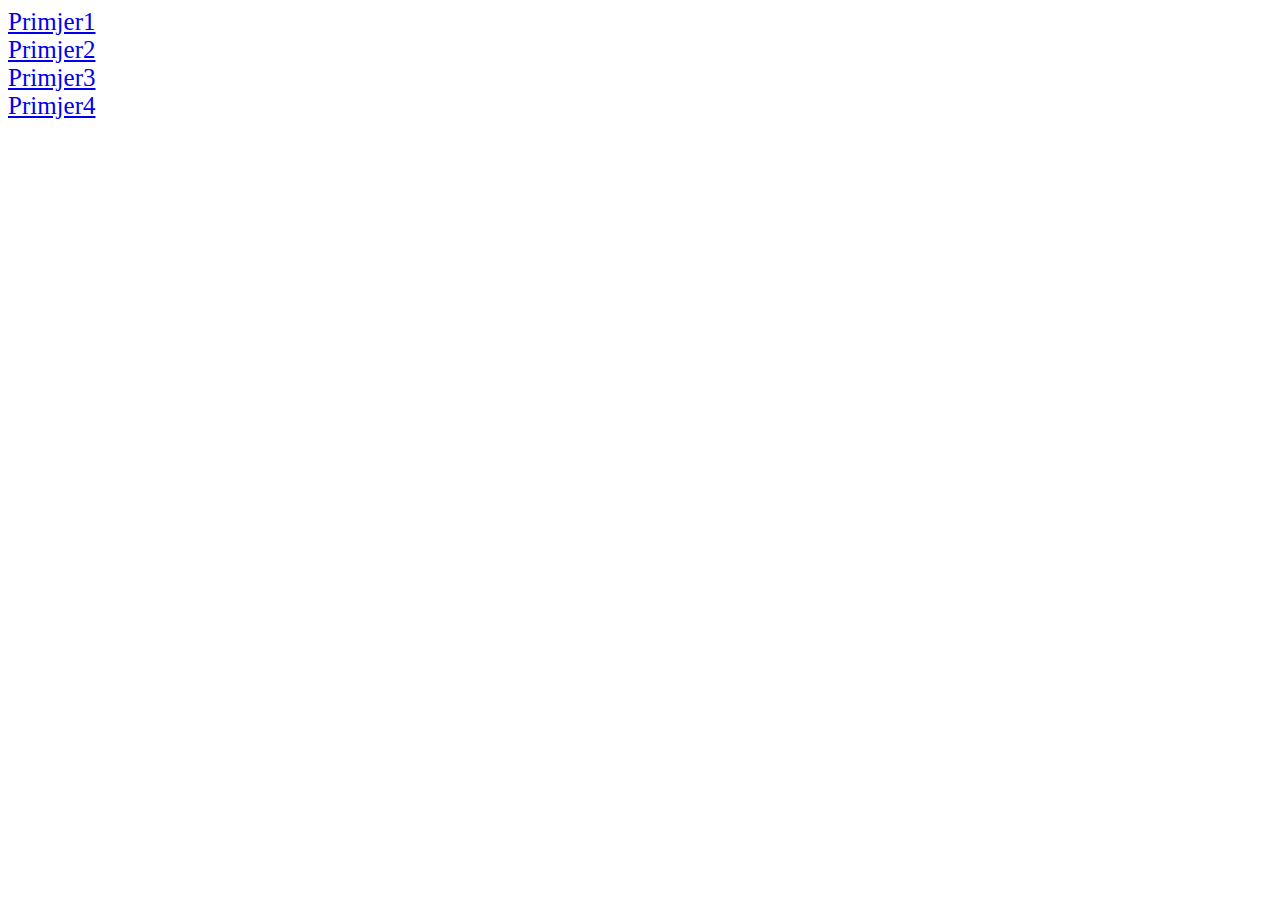
<file: index.html>
<!DOCTYPE html>
<html lang="en">
<head>
    <meta charset="UTF-8">
    <meta name="viewport" content="width=device-width, initial-scale=1.0">
    <title>Document</title>
<style>
    .klasili{
        display: flex;
        flex-direction: column;
        font-size: 25px;
    }
</style>
</head>
<body>
    <div class="klasili">
   <a href="primjer1.html">Primjer1</a>
   <a href="primjer2.html">Primjer2</a>
   <a href="primjer3.html">Primjer3</a>
   <a href="primjer4.html">Primjer4</a>
   </div>
</body>
</html>
</file>
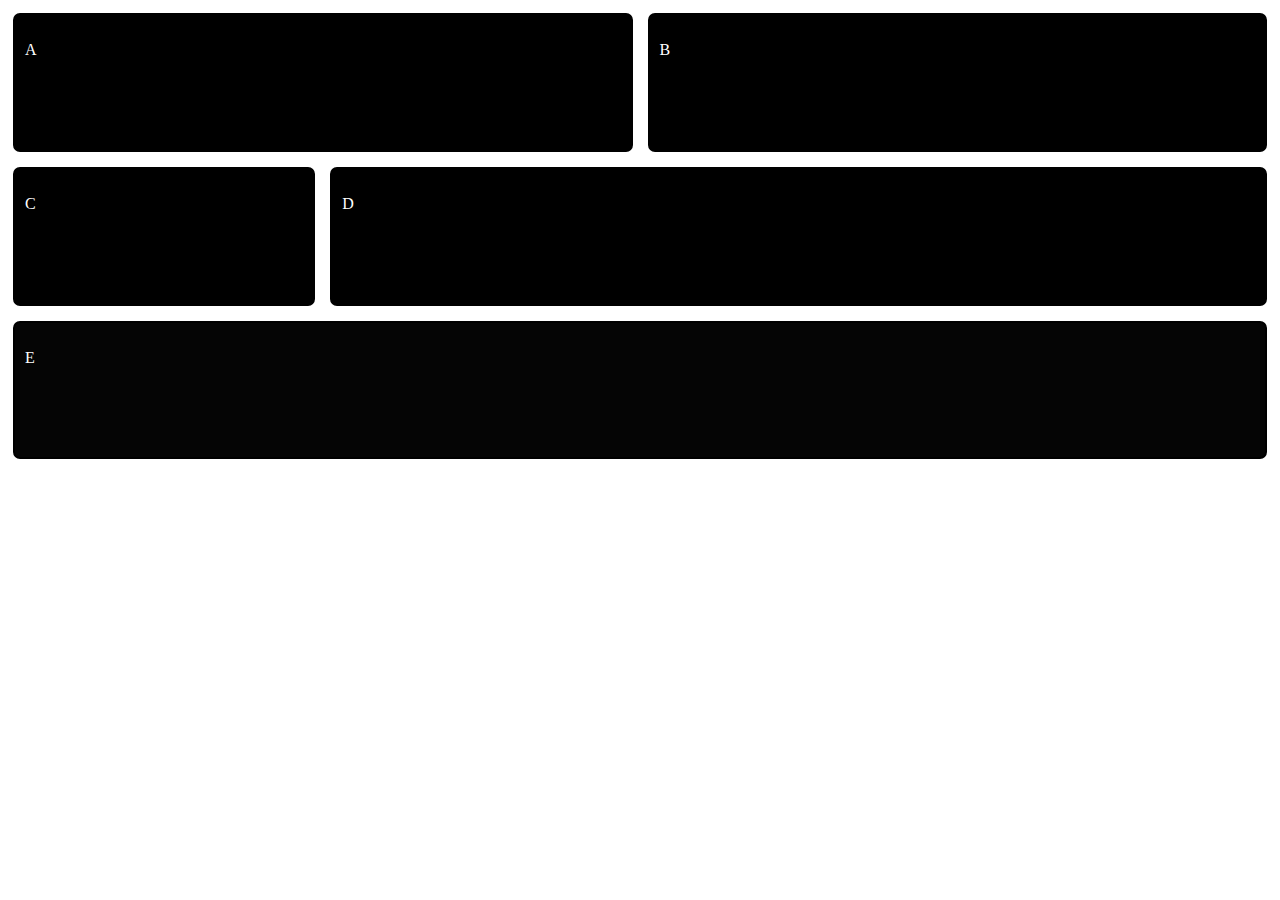
<file: primjer1.html>
<!DOCTYPE html>
<html lang="en">
<head>
    <meta charset="UTF-8">
    <meta name="viewport" content="width=device-width, initial-scale=1.0">
    <title>Document</title>
    <link rel="stylesheet" href="style.css">
</head>
<body>
    <div class="container">
        <div class="klasaA">
            <p>A</p>
        </div>
        <div class="klasaB">
            <p>B</p>
        </div>
        <div class="klasaC">
            <p>C</p>
        </div>
        <div class="klasaD">
            <p>D</p>
        </div>
        <div class="klasaE">
            <p>E</p>
        </div>
    </div>
</body>
</html>
</file>
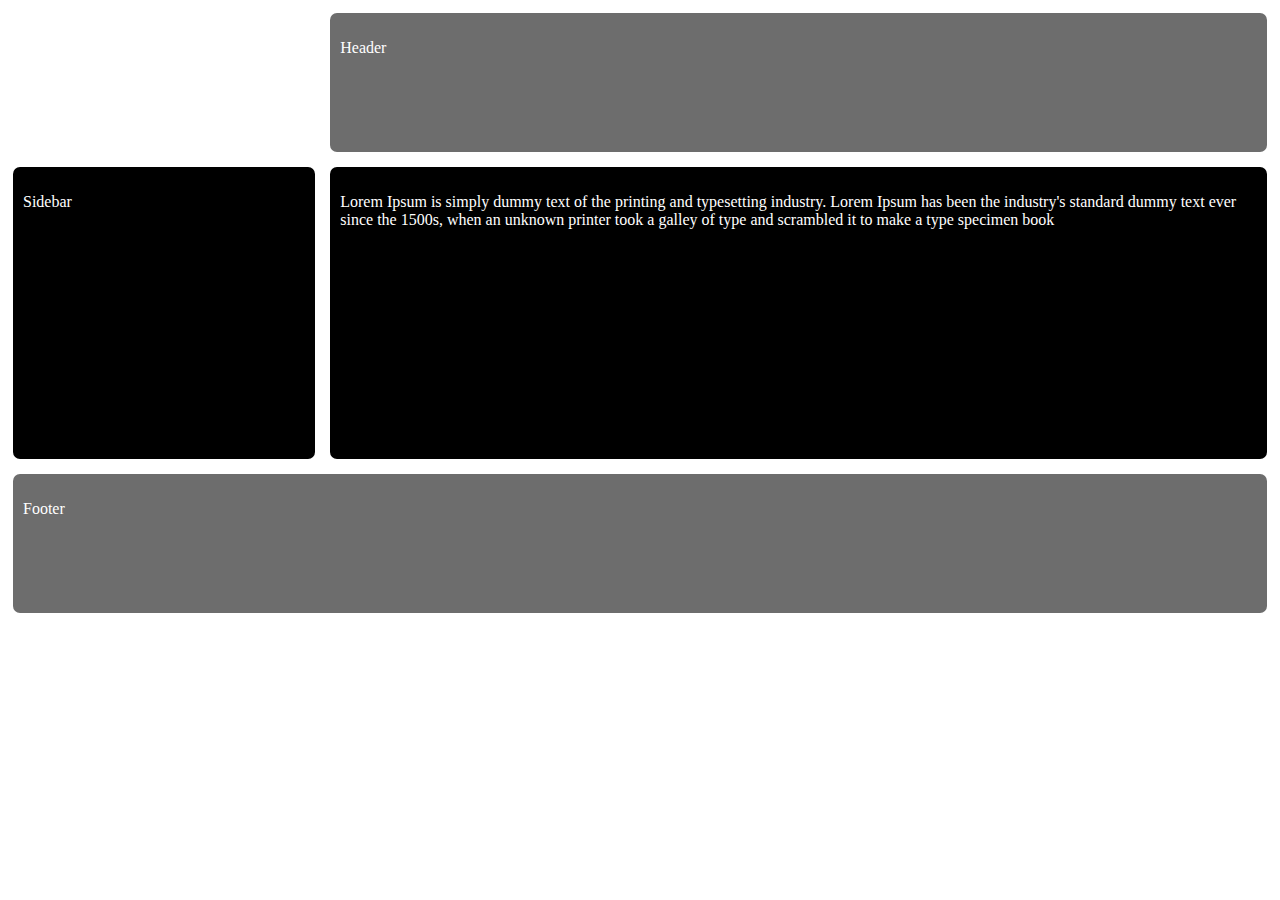
<file: primjer2.html>
<!DOCTYPE html>
<html lang="en">
<head>
    <meta charset="UTF-8">
    <meta name="viewport" content="width=device-width, initial-scale=1.0">
    <title>Document</title>
    <link rel="stylesheet" href="style.css">
</head>
<body>
    <div class="container">
        <div class="jedan">
            <p>Header</p>
        </div>
        <div class="dva">
            <p>Sidebar</p>
        </div>
        <div class="tri">
            <p>Lorem Ipsum is simply dummy text of the printing and typesetting industry. Lorem Ipsum has been the industry's standard dummy text ever since the 1500s, when an unknown printer took a galley of type and scrambled it to make a type specimen book</p>
        </div>
        <div class="cetiri">
            <p>Footer</p>
        </div>
    </div>
</body>
</html>
</file>
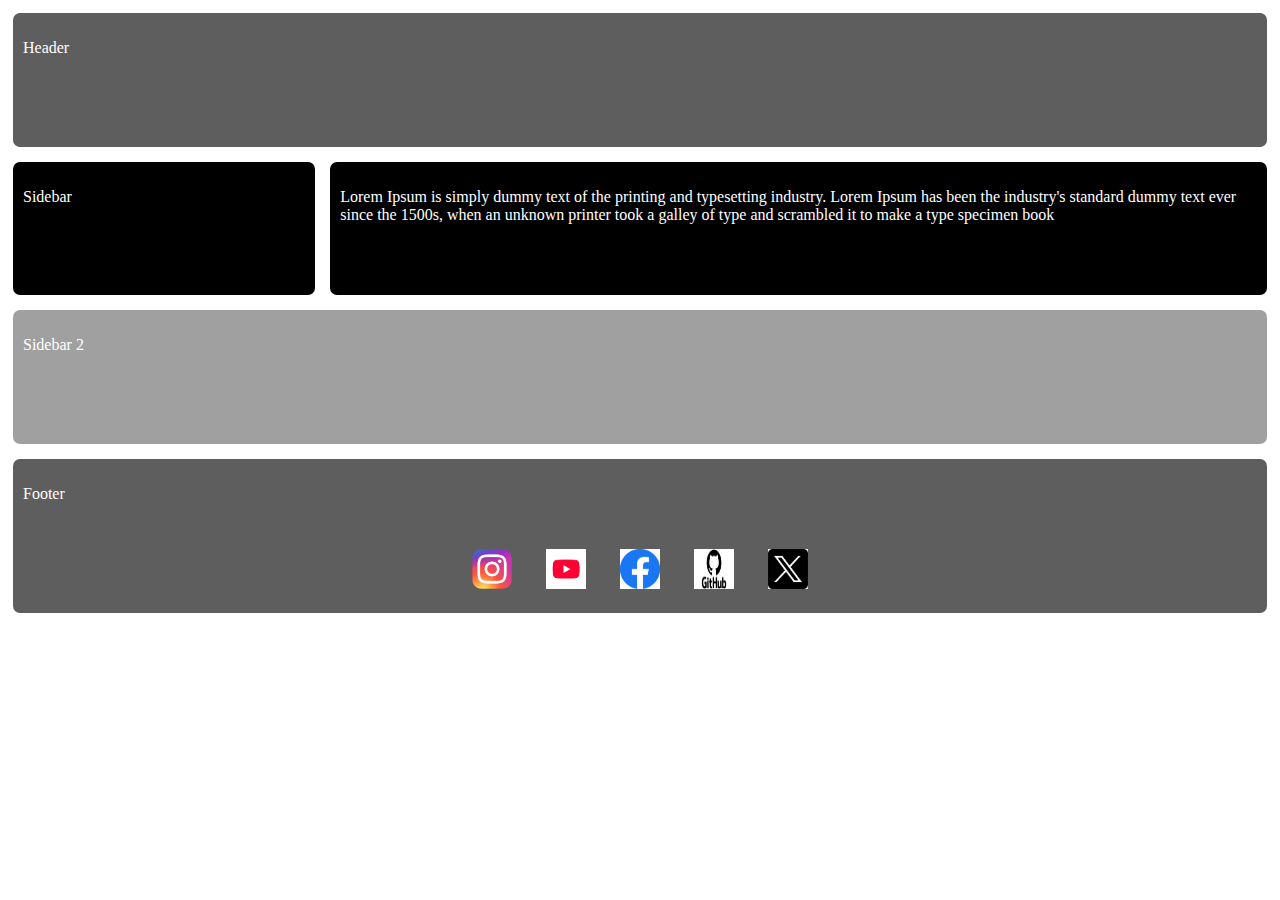
<file: primjer3.html>
<!DOCTYPE html>
<html lang="en">
<head>
    <meta charset="UTF-8">
    <meta name="viewport" content="width=device-width, initial-scale=1.0">
    <title>Document</title>
    <link rel="stylesheet" href="style.css">
    <style>
.ikone {
    text-align: center;
    padding: 20px;
}

.ikone a {
    margin: 0 15px;           /* razmak između ikona */
    display: inline-block;
}

.ikone img {
    width: 40px;
    height: 40px;
}

</style>
</head>
<body>
    <div class="container">
        <div class="prva">
            <p>Header</p>
        </div>
        <div class="druga">
            <p>Sidebar</p>
        </div>
        <div class="treca">
            <p>Lorem Ipsum is simply dummy text of the printing and typesetting industry. Lorem Ipsum has been the industry's standard dummy text ever since the 1500s, when an unknown printer took a galley of type and scrambled it to make a type specimen book</p>
        </div>
        <div class="cetvrta">
            <p>Sidebar 2</p>
        </div>
        <div class="peta">
            <p>Footer</p>
          
           <div class="ikone">
    <a href="https://www.instagram.com" target="_blank">
        <img src="insta.webp" 
             alt="Instagram" width="40">
    </a>

    <a href="https://www.youtube.com" target="_blank">
        <img src="youtube.png" 
             alt="YouTube" width="40">
    </a>

    <a href="https://www.facebook.com" target="_blank">
        <img src="facebook.png" 
             alt="Facebook" width="40">
    </a>

    <a href="https://github.com" target="_blank">
        <img src="github.png" 
             alt="GitHub" width="40" height="40">
    </a>

    <a href="https://x.com" target="_blank">
        <img src="x.png" 
             alt="X (Twitter)" width="40">
    </a>
</div>
        </div>
    </div>
</body>
</html>
</file>
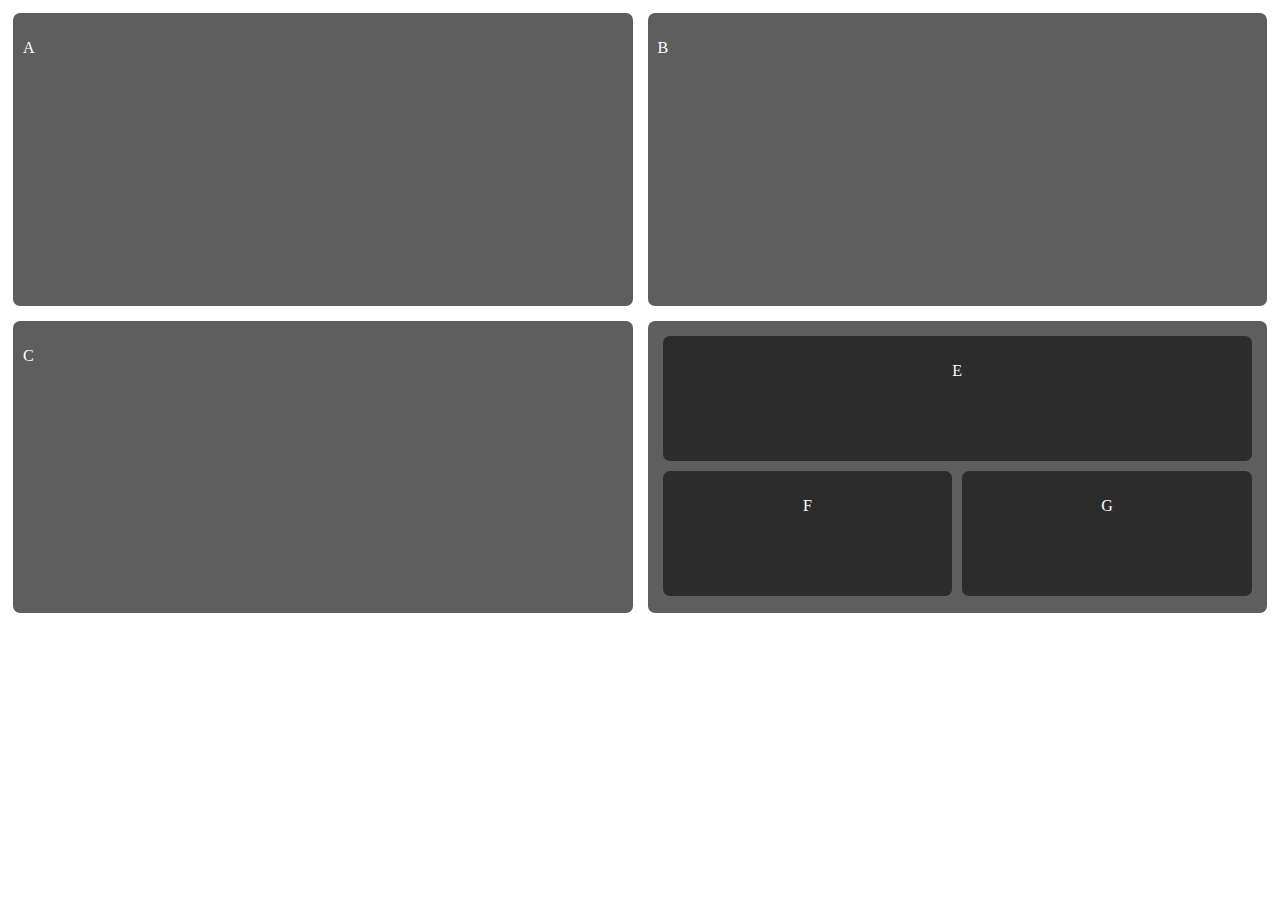
<file: primjer4.html>
<!DOCTYPE html>
<html lang="en">
<head>
    <meta charset="UTF-8">
    <meta name="viewport" content="width=device-width, initial-scale=1.0">
    <title>Document</title>
    <link rel="stylesheet" href="style.css">
</head>
<body>
    <div class="container">
        <div class="klasajean">
            <p>A</p>
        </div>
        <div class="klasadva">
            <p>B</p>
        </div>
        <div class="klasatri">
            <p>C</p>
        </div>
        <div class="klasacetri">
            <div class="konte">
            <div class="klasapet">
                <p>E</p>
            </div>
            <div class="klasasest">
                <p>F</p>
            </div>
            <div class="klasaseam">
                <p>G</p>
            </div>
            </div>
        </div>
    </div>
</body>
</html>
</file>
<file: style.css>
/* - - - - - - - - - - - - - - -
Prikaz za Laptop po Defaultu
- - - - - - - - - - - - - - - */


.container {
    display: grid;
    grid-template-columns: 1fr 1fr 1fr 1fr;
    grid-template-rows: 1fr 1fr 1fr 1fr;
    padding: 5px 5px 5px 5px;
    gap: 15px;
    text-align: left;
    height: 600px;
}
p {
    padding: 10px;
    color: white;
}


/* Primjer 1 */


.klasaA {
    border: 2px solid black;
    border-radius: 7px;
    background-color: rgb(0, 0, 0);
    grid-column: 1 / 3;
    grid-row: 1 / 2;
}
.klasaB {
    border: 2px solid black;
    border-radius: 7px;
    background-color: rgb(0, 0, 0);
    grid-column: 3 / 5;
    grid-row: 1 / 2;
}
.klasaC {
    border: 2px solid black;
    border-radius: 7px;
    background-color: rgb(0, 0, 0);
    grid-column: 1 / 2;
    grid-row: 2 / 3;
}
.klasaD {
    border: 2px solid black;
    border-radius: 7px;
    background-color: rgb(0, 0, 0);
    grid-column: 2 / 5;
    grid-row: 2 / 3;
}
.klasaE {
    border: 2px solid black;
    border-radius: 7px;
    background-color: rgb(5, 5, 5);
    grid-column: 1 / 5;
    grid-row: 3 / 4;
}


/* Primjer 2 */


.jedan {
    border-radius: 7px;
    background-color: rgb(109, 109, 109);
    grid-column: 2 / 5;
    grid-row: 1 / 2;
}
.dva {
    border-radius: 7px;
    background-color: rgb(0, 0, 0);
    grid-column: 1 / 2;
    grid-row: 2 / 4;
}
.tri {
    border-radius: 7px;
    background-color: rgb(0, 0, 0);
    grid-column: 2 / 5;
    grid-row: 2 / 4;
}
.cetiri {
    border-radius: 7px;
    background-color: rgb(109, 109, 109);
    grid-column: 1 / 5;
    grid-row: 4 / 5;
}


/* Primjer 3 */


.prva {
    border-radius: 7px;
    background-color: rgb(94, 94, 94);
    grid-column: 1 / 5;
    grid-row: 1 / 2;
}
.druga {
    border-radius: 7px;
    background-color: rgb(0, 0, 0);
    grid-column: 1 / 2;
    grid-row: 2 / 3;
}
.treca {
    border-radius: 7px;
    background-color: rgb(0, 0, 0);
    grid-column: 2 / 5;
    grid-row: 2 / 3;
}
.cetvrta {
    border-radius: 7px;
    background-color: rgb(160, 160, 160);
    grid-column: 1 / 5;
    grid-row: 3 / 4;
}
.peta {
    border-radius: 7px;
    background-color: rgb(94, 94, 94);
    grid-column: 1 / 5;
    grid-row: 4 / 5;
}

.insta{
margin-right: 50px;
}

/* Primjer 4 */


.klasajean {
    border-radius: 7px;
    background-color: rgb(94, 94, 94);
    grid-column: 1 / 3;
    grid-row: 1 / 3;
}
.klasadva {
    border-radius: 7px;
    background-color: rgb(94, 94, 94);
    grid-column: 3 / 5;
    grid-row: 1 / 3;
}
.klasatri {
    border-radius: 7px;
    background-color: rgb(94, 94, 94);
    grid-column: 1 / 3;
    grid-row: 3 / 5;
}
.konte {
    display: grid;
    grid-template-columns: 1fr 1fr;
    grid-row: 1fr 1fr;
    gap: 10px;
    padding: 15px 15px 15px 15px;
}
.klasacetri {
    border-radius: 7px;
    background-color: rgb(94, 94, 94);
    grid-column: 3 / 5;
    grid-row: 3  / 5;
    text-align: center;
}
.klasapet {
    border-radius: 7px;
    grid-column: 1 / 3;
    grid-row: 1 / 2;
    background-color: rgb(44, 44, 44);
    height: 125px;
}
.klasasest {
    border-radius: 7px;
    grid-column: 1 / 2;
    grid-row: 2 / 3;
    background-color: rgb(44, 44, 44);
    height: 125px;
}
.klasaseam {
    border-radius: 7px;
    grid-column: 2 / 3;
    grid-row: 2 / 3;
    background-color: rgb(44, 44, 44);
    height: 125px;
}


/* - - - - - - - - - - - - - - - - 
Prikaz za Tablete od 681 - 1024px
- - - - - - - - - - - - - - - - -  */

@media screen and (min-width: 681px) and (max-width: 1024px) {


    /* Primjer 1 */


    p{
        color: blue;
    }
    .container {
        display: grid;
        grid-template-columns: 1fr 1fr 1fr 1fr;
        grid-template-rows: 1fr 1fr 1fr 1fr;
    }
    .klasaA {
        grid-column: 1 / 5;
        grid-row: 1 / 2;
    }
    .klasaB {
        grid-column: 1 / 5;
        grid-row: 2 / 3;
    }
    .klasaC {
        grid-column: 1 / 3;
        grid-row: 3 / 4;
    }
    .klasaD {
        grid-column: 3 / 5;
        grid-row: 3 / 4;
    }
    .klasaE {
        grid-column: 1 / 5;
        grid-row: 4 / 5;
    }


    /* Primjer 2 */


    .jedan {
        grid-column: 1 / 5;
        grid-row: 1 / 2;
    }
    .dva {
        grid-column: 1 / 2;
        grid-row: 2 / 4;
    }
    .tri {
        grid-column: 2 / 5;
        grid-row: 2 / 4;
    }
    .cetiri {
        grid-column: 1 / 5;
        grid-row: 4 / 5;
    }


    /* Primjer 3 */


    .prva {
        grid-column: 1 / 5;
        grid-row: 1 / 2;
    }
    .druga {
        grid-column: 1 / 5;
        grid-row: 2 / 3;
    }
    .treca {
        grid-column: 1 / 3;
        grid-row: 3 / 5;
    }
    .cetvrta {
        grid-column: 3 / 5;
        grid-row: 3 / 5;
    }
    .peta {
        grid-column: 1 / 5;
        grid-row: 5 / 6;
    }


    /* Primjer 4 */


    .klasajean {
        grid-column: 1 / 3;
        grid-row: 1 / 2;
    }
    .klasadva {
        grid-column: 3 / 5;
        grid-row: 1 / 2;
    }
    .klasatri {
        grid-column: 1 / 5;
        grid-row: 2 / 3;
    }
    .klasacetri {
        grid-column: 1 / 5;
        grid-row: 3 / 4;
    }
}


/* - - - - - - - - - - - - - - - - 
Prikaz za Mobitele do 680px :)
- - - - - - - - - - - - - - - - -  */

@media screen and (max-width: 680px) {
    p{
        color: green;
    }
    .container {
        display: grid;
        grid-template-columns: 1fr 1fr;
        grid-template-rows: 1fr 1fr 1fr 1fr 1fr;
    }


    /* Primjer 1 */


    .klasaA {
        grid-column: 1 / 3;
        grid-row: 1 / 2;
    }
    .klasaB {
        grid-column: 1 / 3;
        grid-row: 2 / 3;
    }
    .klasaC {
        grid-column: 1 / 3;
        grid-row: 3 / 4;
    }
    .klasaD {
        grid-column: 1 / 3;
        grid-row: 4 / 5;
    }
    .klasaE {
        grid-column: 1 / 3;
        grid-row: 5 / 6;
    }


    /* Primjer 2 */


    .jedan {
        grid-column: 1 / 3;
        grid-row: 1 / 2;
    }
    .dva {
        grid-column: 1 / 3;
        grid-row: 2 / 3;
    }
    .tri {
        grid-column: 1 / 3;
        grid-row: 3 / 4;
    }
    .cetiri {
        grid-column: 1 / 3;
        grid-row: 4 / 5;
    }


    /* Primjer 3 */


    .prva {
        grid-column: 1 / 3;
        grid-row: 1 / 2;
    }
    .druga {
        grid-column: 1 / 3;
        grid-row: 2 / 3;
    }
    .treca {
        grid-column: 1 / 3;
        grid-row: 3 / 4;
    }
    .cetvrta {
        grid-column: 1 / 3;
        grid-row: 4 / 5;
    }
    .peta {
        grid-column: 1 / 3;
        grid-row: 5 / 6;
    }

    
    /* Primjer 4 */


    .klasajean {
        grid-column: 1 / 3;
        grid-row: 1 / 2;
    }
    .klasadva {
        grid-column: 1 / 3;
        grid-row: 2 / 3;
    }
    .klasatri {
        grid-column: 1 / 3;
        grid-row: 3 / 4;
    }
    .klasacetri {
        grid-column: 1 / 3;
        grid-row: 4 / 5;
    }
    .klasapet {
        grid-column: 1 / 3;
        grid-row: 1 / 2;
    }
    .klasasest {
        grid-column: 1 / 3;
        grid-row: 2 / 3;
    }
    .klasaseam {
        grid-column: 1 / 3;
        grid-row: 3 / 4;
    }
}
</file>
